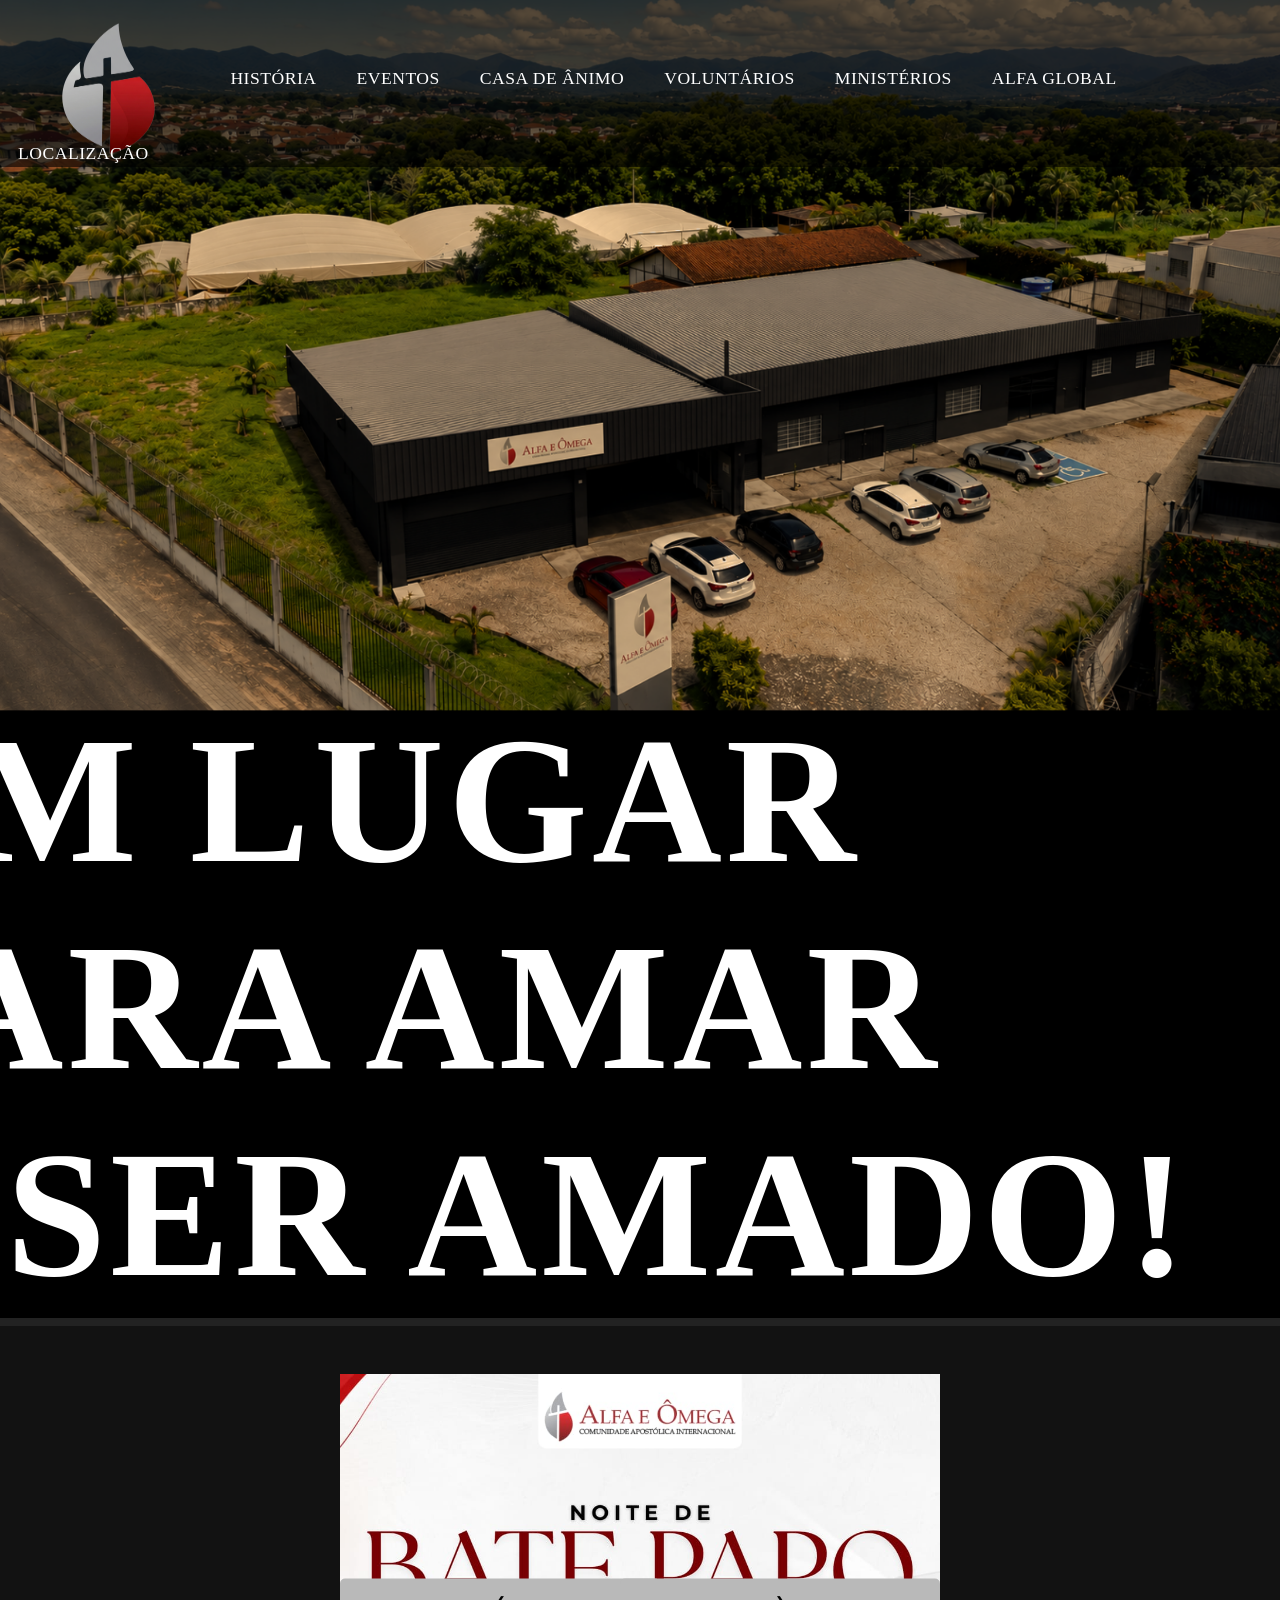
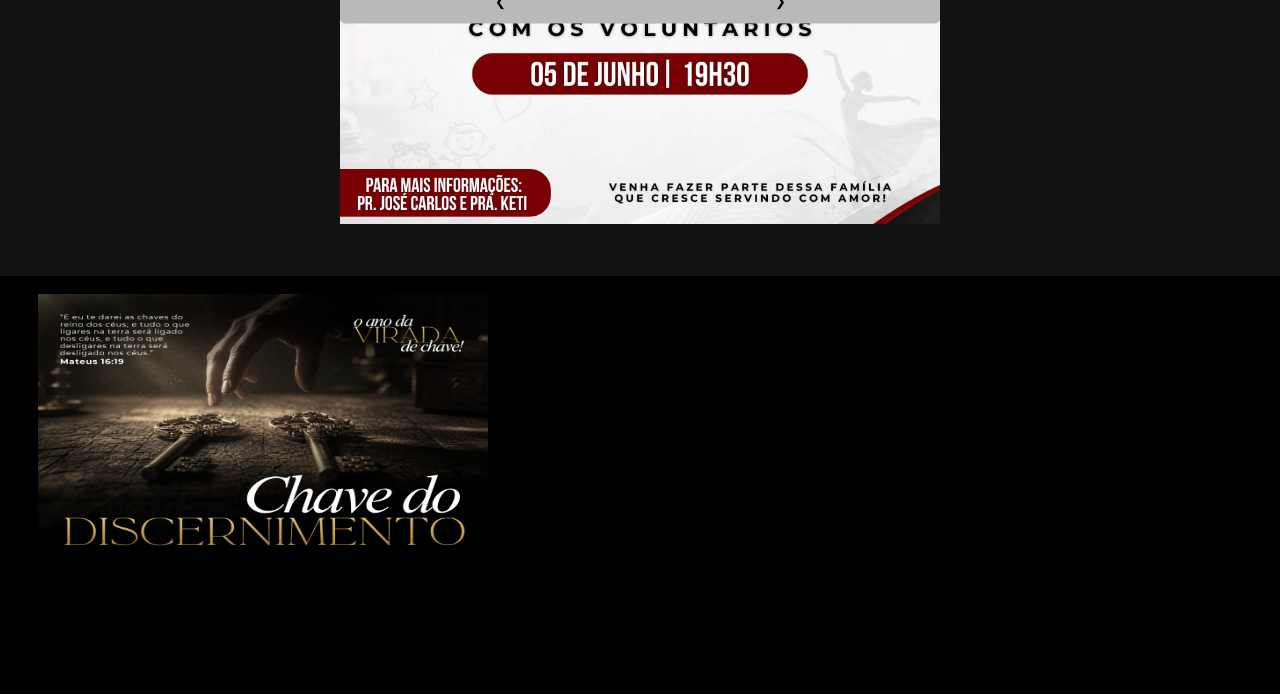
<file: index.html>
<!DOCTYPE html>
<html lang="pt-br">
<head>
    <meta charset="UTF-8">
    <meta name="viewport" content="width=device-width, initial-scale=1.0">
    <script src="https://ajax.googleapis.com/ajax/libs/jquery/3.6.0/jquery.min.js"></script>
    <link rel="stylesheet" href="https://cdnjs.cloudflare.com/ajax/libs/font-awesome/6.7.2/css/all.min.css" integrity="sha512-Evv84Mr4kqVGRNSgIGL/F/aIDqQb7xQ2vcrdIwxfjThSH8CSR7PBEakCr51Ck+w+/U6swU2Im1vVX0SVk9ABhg==" crossorigin="anonymous" referrerpolicy="no-referrer" />
    <link rel="shortcut icon" href=".\img\logo_alfa_sem_fundo.png"/>
    <link rel="stylesheet" href=".\page_css\menu_pgn.css">
    <link rel="stylesheet" href=".\page_css\index.css">
    <link rel="stylesheet" href=".\page_css\padrao.css">   
    <link rel="stylesheet" href=".\saass\index.scss">
    <script src=".\js\menu.js"></script> 
    <script src=".\js\index.js"></script> 

     
    <title>Ministério Apostólico Alfa e Ômega</title>
</head>

<body>
    <div class="menu">
        <button href="index.html" class="botao_menu" id="logo_menu"><img class="menu_img" id="logo_menu_img" src=".\img\logo_alfa_sem_fundo.png"></button>
        <button  class="botao_menu abre_menu" onclick="abreMenu()" id="abre_menu" style="display:absolute;"><img class="menu_img" id="abre_menu_img" src=".\img\menu_branco.png"></button>

        <a href=".\pages\historia.html" class="option" id="option_1">História</a>
        <a href=".\pages\eventos.html" class="option" id="option_2">Eventos</a>
        <a href=".\pages\casa_de_animo.html" class="option" id="option_3">Casa de Ânimo</a>
        <a href=".\pages\voluntario.html" class="option" id="option_4">Voluntários</a>
        <a href=".\pages\ministerio.html" class="option" id="option_5">Ministérios</a>
        <a href=".\pages\alfa_global.html" class="option" id="option_6">Alfa Global</a>
        <a href=".\pages\localiza.html" class="option" id="option_7">Localização</a>

     </div> <br>
   
   
     <div class="inicio-page" id="descarrega" >
        <div class="menu_mobile" style="display: none;">
            <button class="x_volta" onclick="fechaMenu()" id="voltar_button"  style="display:absolute;">
					<h1>X</h1>
				</button>
            <a href=".\pages\historia.html" class="option_mobile" id="option_1_mobile">História</a>
            <a href=".\pages\eventos.html" class="option_mobile" id="option_2_mobile">Eventos</a>
            <a href=".\pages\casa_de_animo.html" class="option_mobile" id="option_3_mobile">Casa de Ânimo</a>
            <a href=".\pages\voluntario.html" class="option_mobile" id="option_4_mobile">Voluntários</a>
            <a href=".\pages\ministerio.html" class="option_mobile" id="option_5_mobile">Ministérios</a>
            <a href=".\pages\alfa_global.html" class="option_mobile" id="option_6_mobile">Alfa Global</a>
            <a href=".\pages\localiza.html" class="option_mobile" id="option_7_mobile">Localização</a>

        </div>
            
        <img src=".\img\igreja_edit.png" id="img_templo">
    <h1 id="frase1" > UM LUGAR<br> PARA AMAR <BR> E SER AMADO!</h1>

        <section class="section1">
            <div class="carousel">
  <div class="slides">
    <div class="slide"><img src=".\img\bate_papo_voluntarios.jpeg" alt="Slide 1"></div>
    <div class="slide"><img src=".\img\discernimento.jpeg" alt="Slide 2"></div>
    <div class="slide"><img src=".\img\casa_de_animo.png" alt="Slide 3"></div>
  </div>
  <button class="prev" onclick="moveSlide(-1)">&#10094;</button>
  <button class="next" onclick="moveSlide(1)">&#10095;</button>
</div>

      <div class="grid">
        
    </div>
  </section>
                <img src=".\img\discernimento.jpeg" id="img_templo_chave"><BR><BR><br>

    </div>



 <br><br><br><br><br>
    
</body>
</html>
</file>
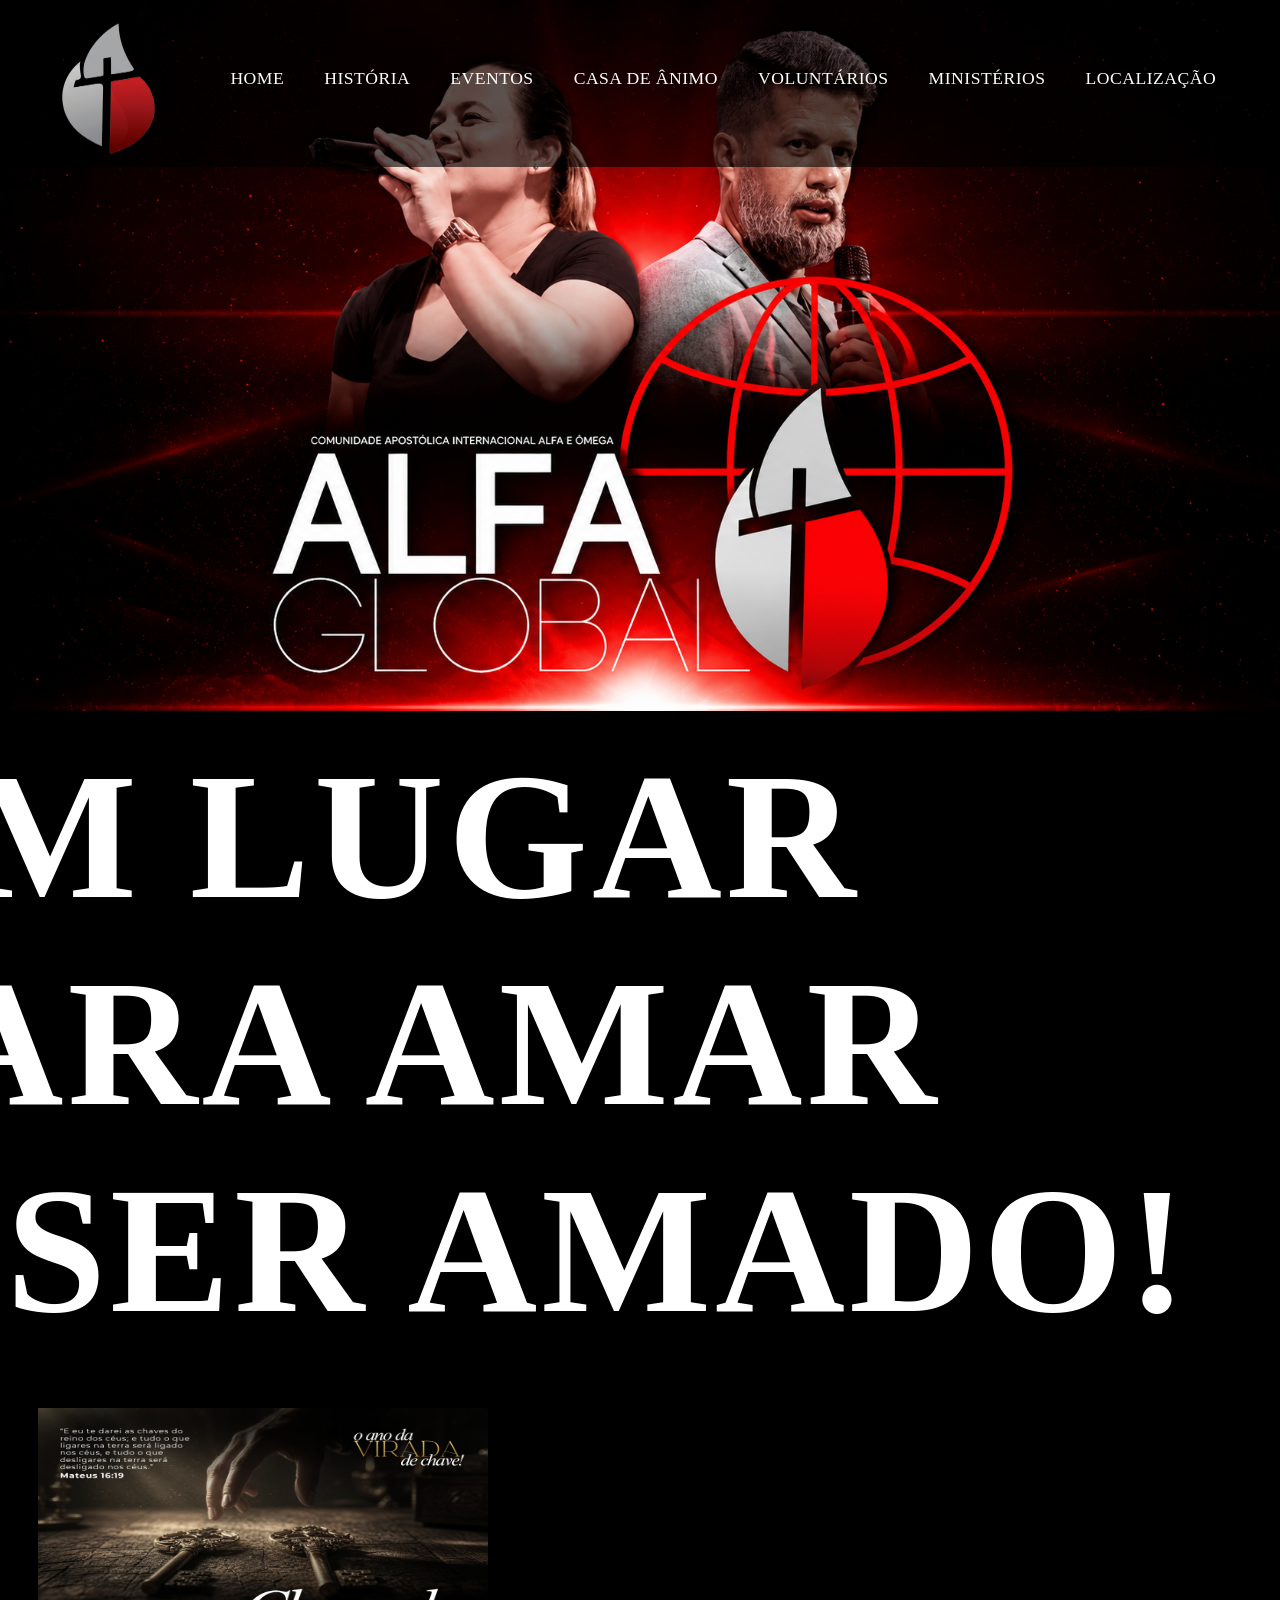
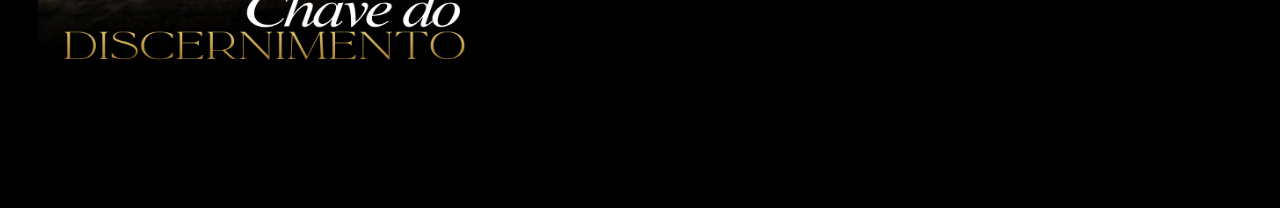
<file: pages/alfa_global.html>
<!DOCTYPE html>
<html lang="pt-br">
<head>
    <meta charset="UTF-8">
    <meta name="viewport" content="width=device-width, initial-scale=1.0">
    <script src="https://ajax.googleapis.com/ajax/libs/jquery/3.6.0/jquery.min.js"></script>
    <link rel="stylesheet" href="https://cdnjs.cloudflare.com/ajax/libs/font-awesome/6.7.2/css/all.min.css" integrity="sha512-Evv84Mr4kqVGRNSgIGL/F/aIDqQb7xQ2vcrdIwxfjThSH8CSR7PBEakCr51Ck+w+/U6swU2Im1vVX0SVk9ABhg==" crossorigin="anonymous" referrerpolicy="no-referrer" />
    <link rel="shortcut icon" href="..\img\logo_alfa_sem_fundo.png"/>
    <link rel="stylesheet" href="..\page_css\menu_pgn.css">
    <link rel="stylesheet" href="..\page_css\index.css">
    <link rel="stylesheet" href="..\page_css\padrao.css">   
    <link rel="stylesheet" href="..\saass\index.scss">
    <script src="..\js\menu.js"></script> 
     
    <title>Ministério Apostólico Alfa e Ômega</title>
</head>

<body>
    <div class="menu">
        <button href="index.html" class="botao_menu" id="logo_menu"><img class="menu_img" id="logo_menu_img" src="..\img\logo_alfa_sem_fundo.png"></button>
        <button  class="botao_menu abre_menu" onclick="abreMenu()" id="abre_menu" style="display:absolute;"><img class="menu_img" id="abre_menu_img" src="..\img\menu_branco.png"></button>

        <a href="..\index.html" class="option" id="option_1">Home</a>
        <a href="..\pages\historia.html" class="option" id="option_2">História</a>
        <a href="..\pages\eventos.html" class="option" id="option_3">Eventos</a>
        <a href="..\pages\casa_de_animo.html" class="option" id="option_4">Casa de Ânimo</a>
        <a href="..\pages\voluntario.html" class="option" id="option_5">Voluntários</a>
        <a href="..\pages\ministerio.html" class="option" id="option_6">Ministérios</a>
        <a href="..\pages\localiza.html" class="option" id="option_8">Localização</a>

     </div> <br>
   
   
     <div class="inicio-page" id="descarrega" >
        <div class="menu_mobile" style="display: none;">
            <button class="x_volta" onclick="fechaMenu()" id="voltar_button"  style="display:absolute;">
					<h1>X</h1>
				</button>
            <a href=".\pages\historia.html" class="option_mobile" id="option_1_mobile">História</a>
            <a href=".\pages\eventos.html" class="option_mobile" id="option_2_mobile">Eventos</a>
            <a href=".\pages\casa_de_animo.html" class="option_mobile" id="option_3_mobile">Casa de Ânimo</a>
            <a href=".\pages\voluntario.html" class="option_mobile" id="option_4_mobile">Voluntários</a>
            <a href=".\pages\localiza.html" class="option_mobile" id="option_5_mobile">Localização</a>
            <a href=".\pages\alfa_global.html" class="option_mobile" id="option_7_mobile">Alfa Global</a>
            <a href=".\pages\ministerios.html" class="option_mobile" id="option_6_mobile">Ministérios</a>

        </div>
            
        <img src="..\img\alfa_global.png" id="img_templo"><BR><BR><br>
    <h1 id="frase1" > UM LUGAR<br> PARA AMAR <BR> E SER AMADO!</h1><BR><br>

                <img src="..\img\discernimento.jpeg" id="img_templo_chave"><BR><BR><br>

    </div>



 <br><br><br><br><br>
    
</body>
</html>
</file>
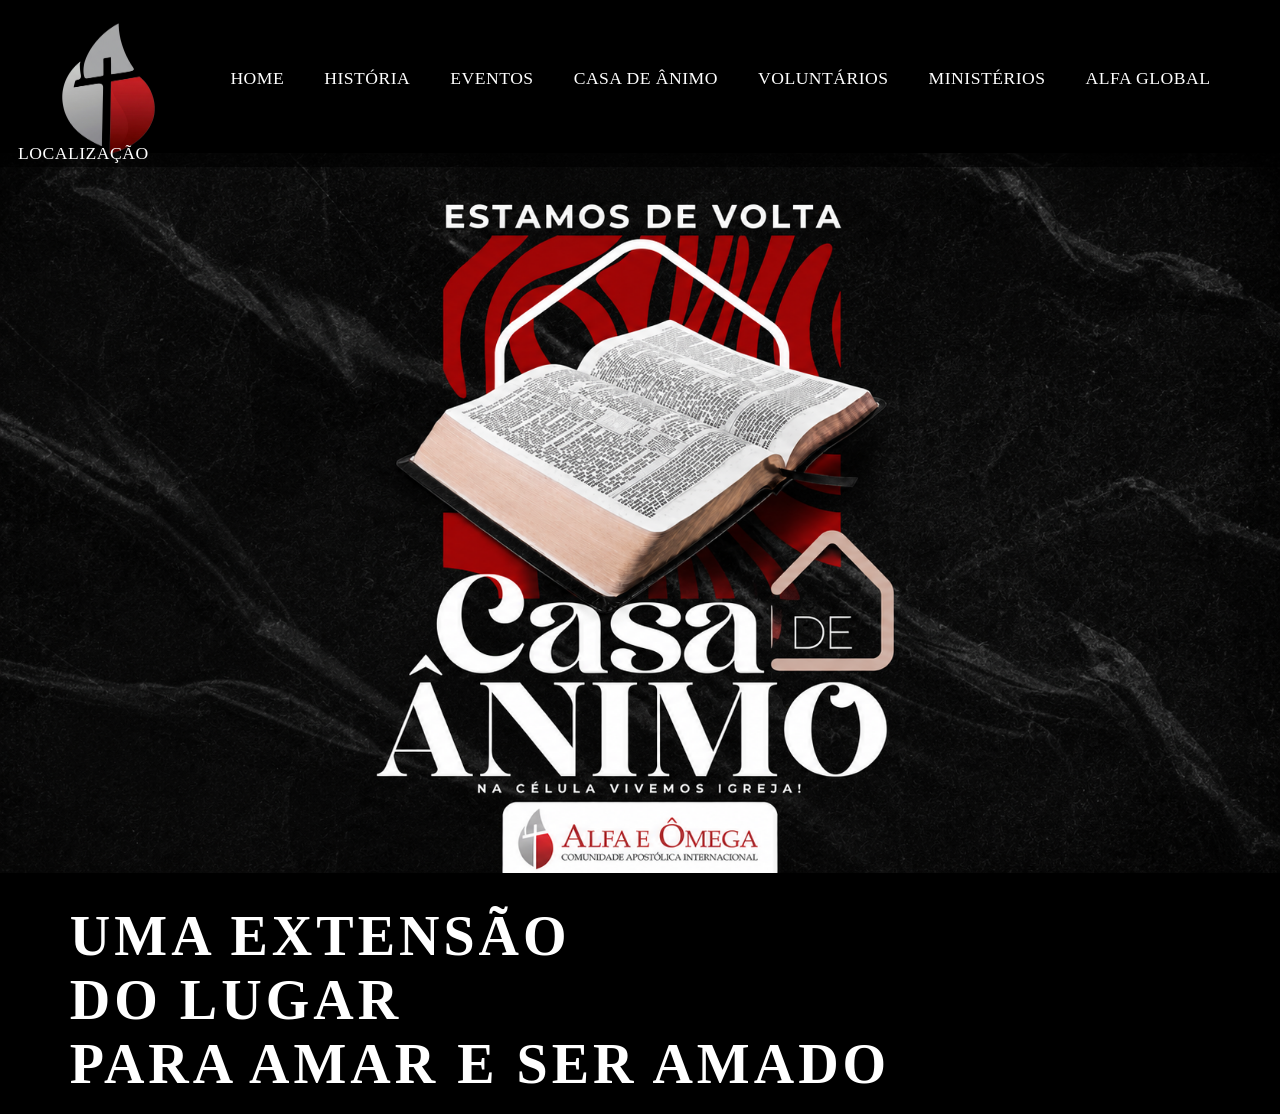
<file: pages/casa_de_animo.html>
<!DOCTYPE html>
<html lang="pt-br">
<head>
    <meta charset="UTF-8">
    <meta name="viewport" content="width=device-width, initial-scale=1.0">
    <script src="https://ajax.googleapis.com/ajax/libs/jquery/3.6.0/jquery.min.js"></script>
    <link rel="stylesheet" href="https://cdnjs.cloudflare.com/ajax/libs/font-awesome/6.7.2/css/all.min.css" integrity="sha512-Evv84Mr4kqVGRNSgIGL/F/aIDqQb7xQ2vcrdIwxfjThSH8CSR7PBEakCr51Ck+w+/U6swU2Im1vVX0SVk9ABhg==" crossorigin="anonymous" referrerpolicy="no-referrer" />
    <link rel="shortcut icon" href="..\img\logo_alfa_sem_fundo.png"/>
    <link rel="stylesheet" href="..\page_css\menu_pgn.css">
    <link rel="stylesheet" href="..\page_css\casa_de_animo.css">
    <link rel="stylesheet" href="..\page_css\padrao.css">   
    <script src="..\js\menu.js"></script> 
    <title>Ministério Apostólico Alfa e Ômega</title>
</head>
<body>
  <div class="menu">
        <button  class="botao_menu" id="logo_menu"><img class="menu_img" id="logo_menu_img" src="..\img\logo_alfa_sem_fundo.png"></button>
        <button  class="botao_menu abre_menu" onclick="abreMenu()" id="abre_menu" style="display:absolute;"><img class="menu_img" id="abre_menu_img" src="..\img\menu_branco.png"></button>

        <a href="..\index.html" class="option" id="option_1">Home</a>
        <a href="..\pages\historia.html" class="option" id="option_2">História</a>
        <a href="..\pages\eventos.html" class="option" id="option_3">Eventos</a>
        <a href=".\casa_de_animo.html" class="option" id="option_4">Casa de Ânimo</a>
        <a href="..\pages\voluntario.html" class="option" id="option_5">Voluntários</a>
        <a href=".\pages\ministerio.html" class="option" id="option_6">Ministérios</a>
        <a href=".\pages\alfa_global.html" class="option" id="option_7">Alfa Global</a>
        <a href="..\pages\localiza.html" class="option" id="option_8">Localização</a>
     </div> <br>

     <div class="inicio-page">


         <div class="menu_mobile" style="display: none;">
            <button class="x_volta" onclick="fechaMenu()" id="voltar_button"  style="display:absolute;">
					<h1>X</h1>
				</button>
            <a href="..\pages\historia.html" class="option_mobile" id="option_1_mobile">História</a>
            <a href="..\pages\eventos.html" class="option_mobile" id="option_2_mobile">Eventos</a>
            <a href=".\casa_de_animo.html" class="option_mobile" id="option_3_mobile">Casa de Ânimo</a>
            <a href=".\voluntario.html" class="option_mobile" id="option_4_mobile">Voluntários</a>
            <a href="..\pages\localiza.html" class="option_mobile" id="option_7_mobile">Localização</a>
            <a href="..\index.html" class="option_mobile" id="option_8 _mobile">Home</a>

        </div>


                    
        <img src="..\img\casa_de_animo.png" id="img_apostolos"><BR><BR><br>

    <h1 id="frase1" > UMA EXTENSÃO  <br> DO LUGAR <BR> PARA AMAR E SER AMADO </h1><BR>



    </div> 
    </body></html>
</file>
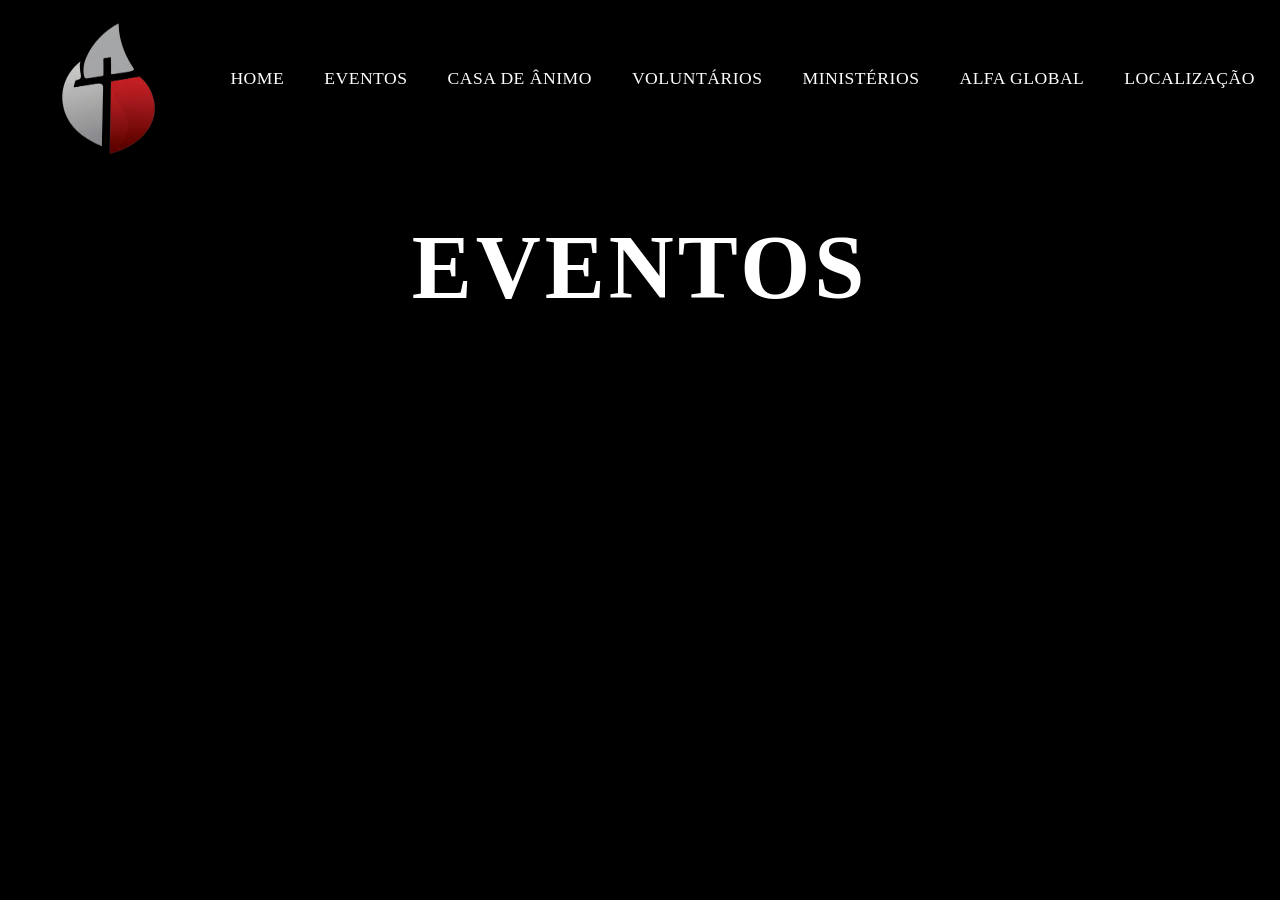
<file: pages/eventos.html>
<!DOCTYPE html>
<html lang="pt-br">
<head>
    <meta charset="UTF-8">
    <meta name="viewport" content="width=device-width, initial-scale=1.0">
    <script src="https://ajax.googleapis.com/ajax/libs/jquery/3.6.0/jquery.min.js"></script>
    <link rel="stylesheet" href="https://cdnjs.cloudflare.com/ajax/libs/font-awesome/6.7.2/css/all.min.css" integrity="sha512-Evv84Mr4kqVGRNSgIGL/F/aIDqQb7xQ2vcrdIwxfjThSH8CSR7PBEakCr51Ck+w+/U6swU2Im1vVX0SVk9ABhg==" crossorigin="anonymous" referrerpolicy="no-referrer" />
    <link rel="shortcut icon" href="..\img\logo_alfa_sem_fundo.png"/>
    <link rel="stylesheet" href="..\page_css\menu_pgn.css">
    <link rel="stylesheet" href="..\page_css\eventos.css">
    <link rel="stylesheet" href="..\page_css\padrao.css">   
    <script src="..\js\menu.js"></script> 
    <title>Ministério Apostólico Alfa e Ômega</title>
</head>
<body>
  <div class="menu">
        <button  class="botao_menu" id="logo_menu"><img class="menu_img" id="logo_menu_img" src="..\img\logo_alfa_sem_fundo.png"></button>
        <button  class="botao_menu abre_menu" onclick="abreMenu()" id="abre_menu" style="display:absolute;"><img class="menu_img" id="abre_menu_img" src="..\img\menu_branco.png"></button>

        <a href="..\index.html" class="option" id="option_1">Home</a>
        <a href="..\pages\eventos.html" class="option" id="option_3">Eventos</a>
        <a href=".\casa_de_animo.html" class="option" id="option_4">Casa de Ânimo</a>
        <a href="..\pages\voluntario.html" class="option" id="option_5">Voluntários</a>
        <a href=".\pages\ministerio.html" class="option" id="option_6">Ministérios</a>
        <a href=".\pages\alfa_global.html" class="option" id="option_7">Alfa Global</a>
        <a href="..\pages\localiza.html" class="option" id="option_8">Localização</a>
     </div> <br>

     <div class="inicio-page">


         <div class="menu_mobile" style="display: none;">
            <button class="x_volta" onclick="fechaMenu()" id="voltar_button"  style="display:absolute;">
					<h1>X</h1>
				</button>
            <a href="..\pages\historia.html" class="option_mobile" id="option_1_mobile">História</a>
            <a href="..\pages\eventos.html" class="option_mobile" id="option_2_mobile">Eventos</a>
            <a href=".\casa_de_animo.html" class="option_mobile" id="option_3_mobile">Casa de Ânimo</a>
            <a href=".\voluntario.html" class="option_mobile" id="option_4_mobile">Voluntários</a>
            <a href="..\pages\localiza.html" class="option_mobile" id="option_7_mobile">Localização</a>
            <a href="..\index.html" class="option_mobile" id="option_8 _mobile">Home</a>

        </div>
<br>
    <h1 id="frase_eventos" > EVENTOS </h1><BR>

    </div> 
    </body></html>
</file>
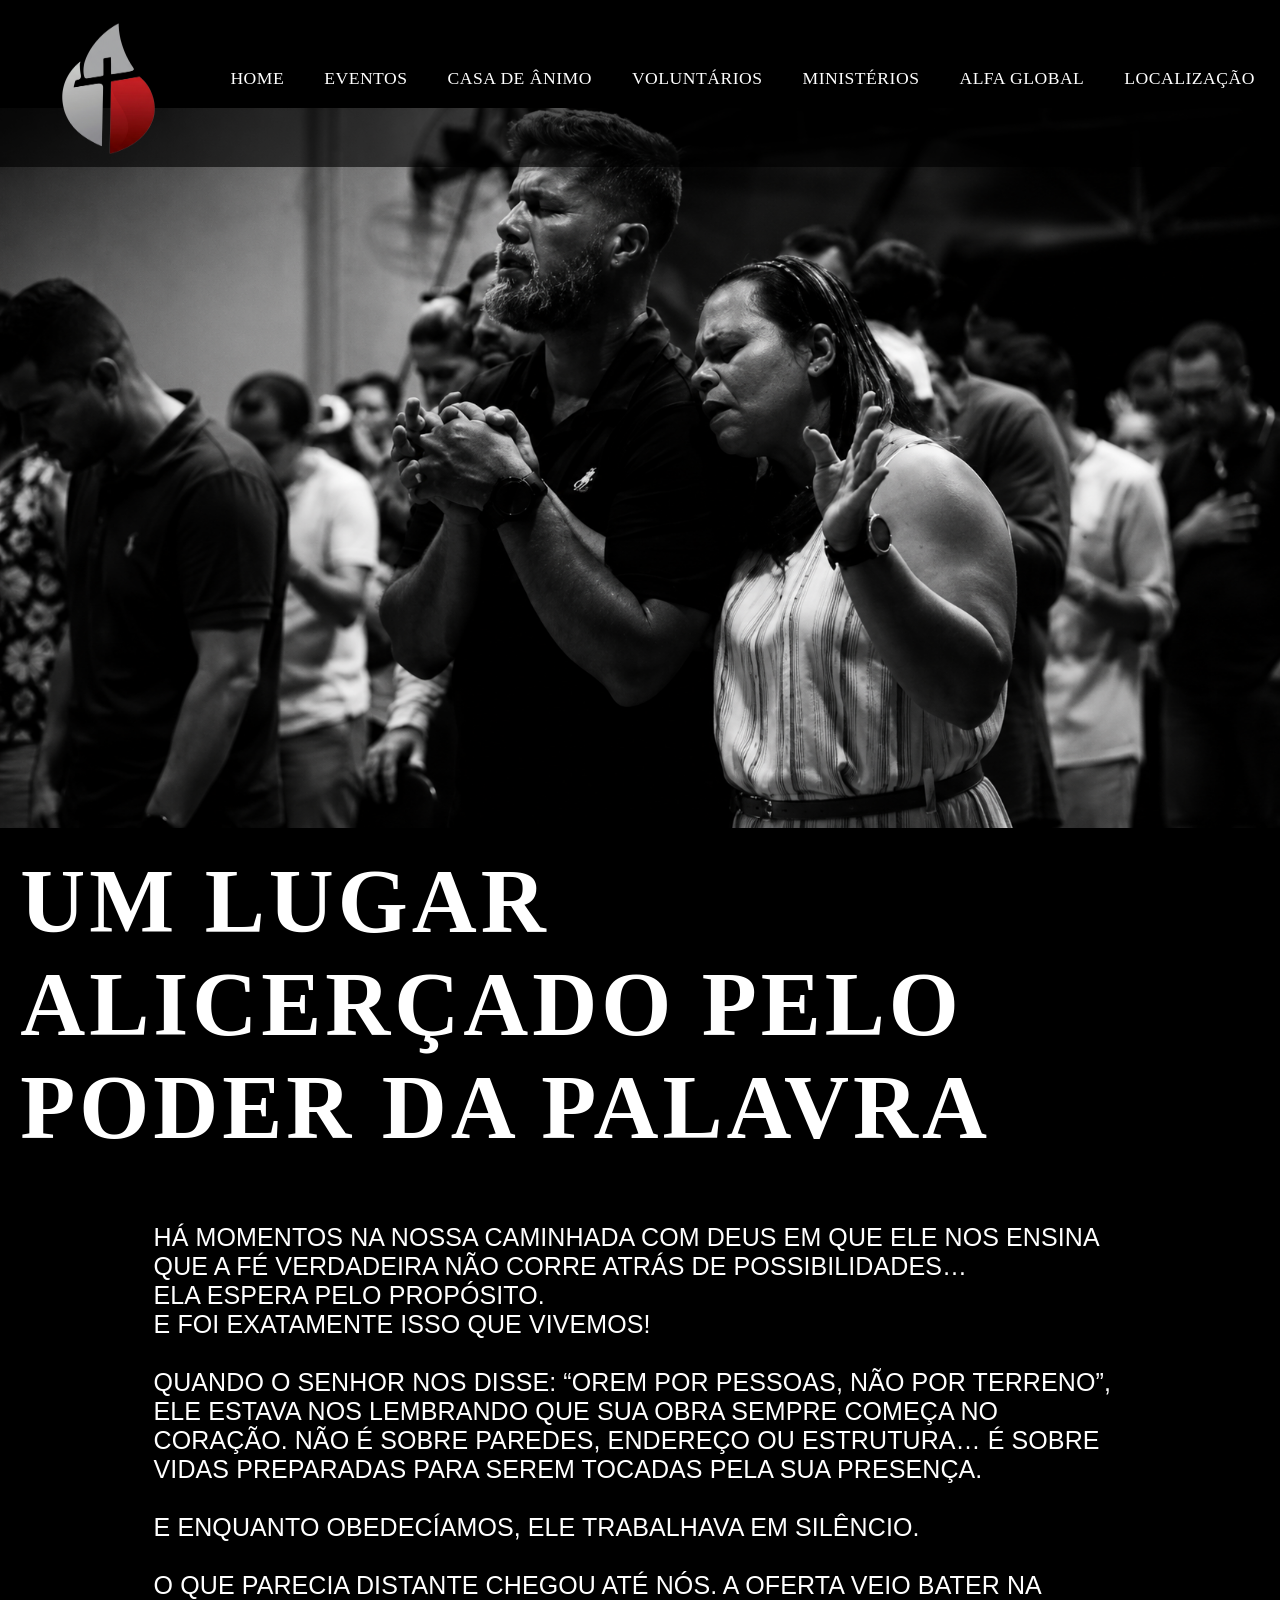
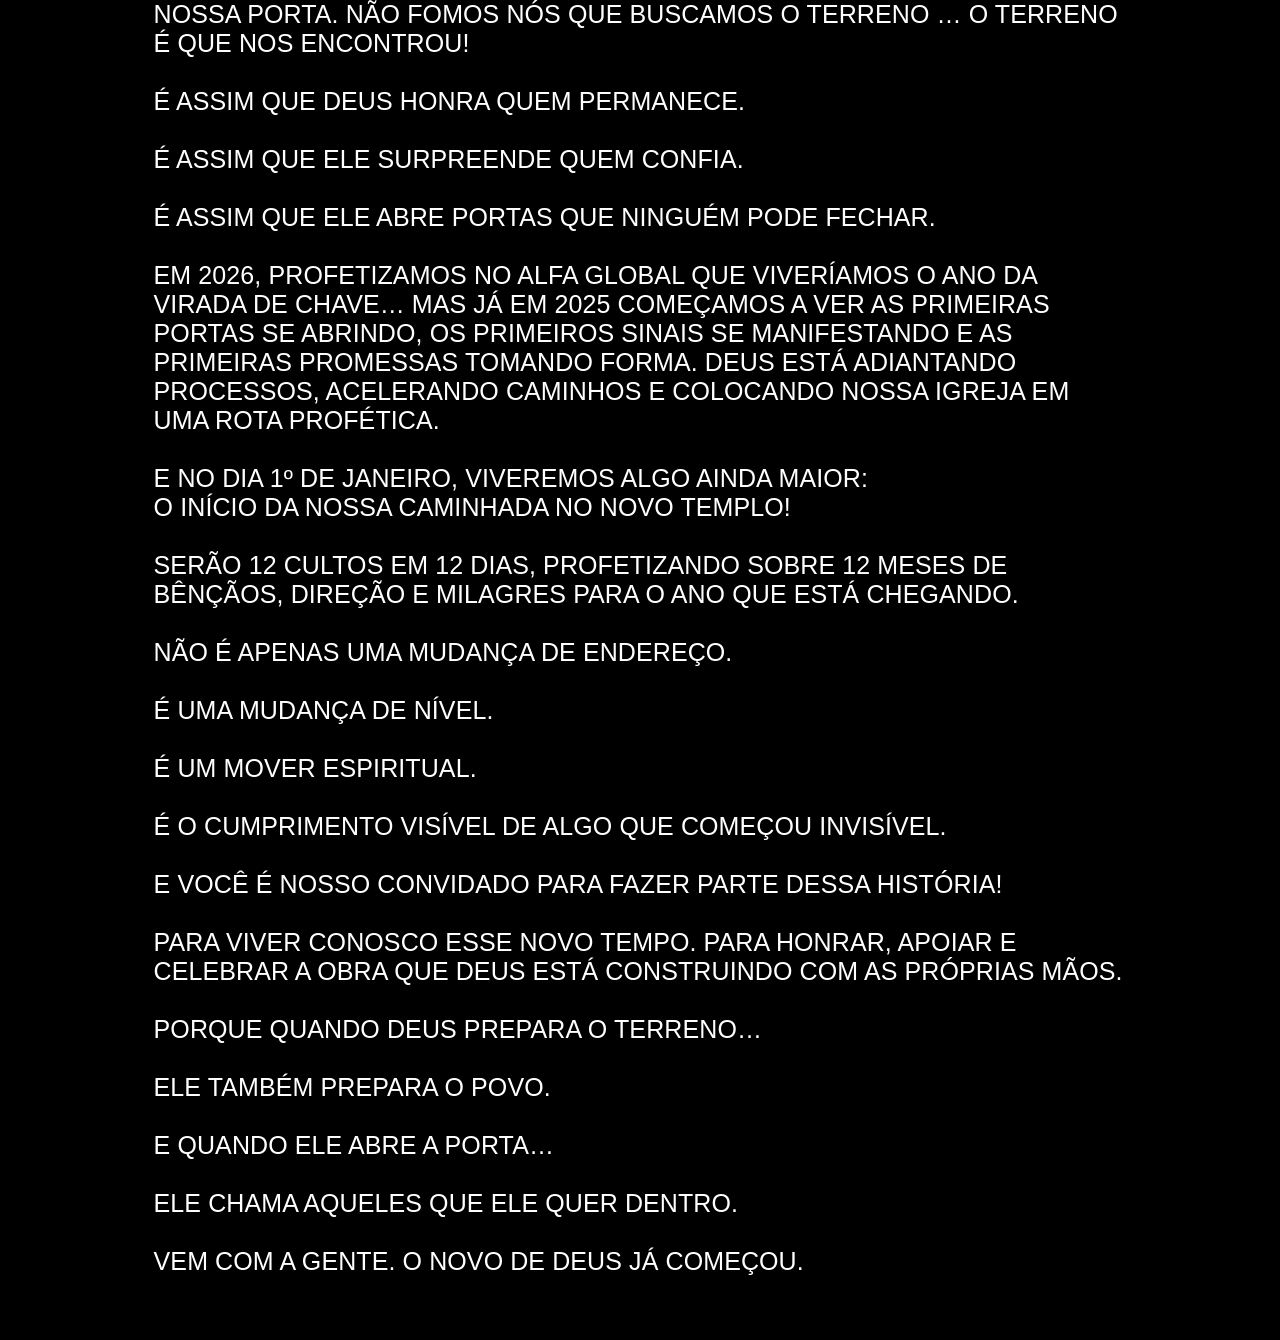
<file: pages/historia.html>
<!DOCTYPE html>
<html lang="pt-br">
<head>
    <meta charset="UTF-8">
    <meta name="viewport" content="width=device-width, initial-scale=1.0">
    <script src="https://ajax.googleapis.com/ajax/libs/jquery/3.6.0/jquery.min.js"></script>
    <link rel="stylesheet" href="https://cdnjs.cloudflare.com/ajax/libs/font-awesome/6.7.2/css/all.min.css" integrity="sha512-Evv84Mr4kqVGRNSgIGL/F/aIDqQb7xQ2vcrdIwxfjThSH8CSR7PBEakCr51Ck+w+/U6swU2Im1vVX0SVk9ABhg==" crossorigin="anonymous" referrerpolicy="no-referrer" />
    <link rel="shortcut icon" href="..\img\logo_alfa_sem_fundo.png"/>
    <link rel="stylesheet" href="..\page_css\menu_pgn.css">
    <link rel="stylesheet" href="..\page_css\historia.css">
    <link rel="stylesheet" href="..\page_css\padrao.css">   
    <script src="..\js\menu.js"></script>     
    
    <title>Ministério Apostólico Alfa e Ômega</title>
</head>
<body>
  <div class="menu">
        <button  class="botao_menu" id="logo_menu"><img class="menu_img" id="logo_menu_img" src="..\img\logo_alfa_sem_fundo.png"></button>
        <button  class="botao_menu abre_menu" onclick="abreMenu()" id="abre_menu" style="display:absolute;"><img class="menu_img" id="abre_menu_img" src="..\img\menu_branco.png"></button>

        <a href="..\index.html" class="option" id="option_1">Home</a>
        <a href="..\pages\eventos.html" class="option" id="option_3">Eventos</a>
        <a href="..\pages\casa_de_animo.html" class="option" id="option_4">Casa de Ânimo</a>
        <a href="..\pages\voluntario.html" class="option" id="option_5">Voluntários</a>
        <a href="..\pages\ministerio.html" class="option" id="option_6">Ministérios</a>
        <a href="..\pages\alfa_global.html" class="option" id="option_7">Alfa Global</a>
        <a href="..\pages\localiza.html" class="option" id="option_8">Localização</a>
     </div> <br>

     <div class="inicio-page">


         <div class="menu_mobile" style="display: none;">
            <button class="x_volta" onclick="fechaMenu()" id="voltar_button"  style="display:absolute;">
					<h1>X</h1>
				</button>
            <a href="..\pages\historia.html" class="option_mobile" id="option_1_mobile">História</a>
            <a href="..\pages\eventos.html" class="option_mobile" id="option_2_mobile">Eventos</a>
            <a href=".\casa_de_animo.html" class="option_mobile" id="option_3_mobile">Casa de Ânimo</a>
            <a href=".\voluntario.html" class="option_mobile" id="option_4_mobile">Voluntários</a>
            <a href="..\pages\localiza.html" class="option_mobile" id="option_7_mobile">Localização</a>
            <a href="..\index.html" class="option_mobile" id="option_8 _mobile">Home</a>

        </div>
            
        <img src="..\img\apostolos.png" id="img_apostolos"><BR><BR><br>
    <h1 id="frase1" > UM LUGAR <br> ALICERÇADO PELO<BR> PODER  DA PALAVRA </h1>

        <p id="text_p">Há momentos na nossa caminhada com Deus em que Ele nos ensina que a fé verdadeira não corre atrás de possibilidades… <br>ela espera pelo propósito.

<br>E foi exatamente isso que vivemos!<br><br>

Quando o Senhor nos disse: “Orem por pessoas, não por terreno”, Ele estava nos lembrando que Sua obra sempre começa no coração. Não é sobre paredes, endereço ou estrutura… é sobre vidas preparadas para serem tocadas pela Sua presença.<br><br>

E enquanto obedecíamos, Ele trabalhava em silêncio.<br><br>

O que parecia distante chegou até nós.
A oferta veio bater na nossa porta. Não fomos nós que buscamos o terreno … o terreno é que nos encontrou!<br><br>

É assim que Deus honra quem permanece.<br><br>
É assim que Ele surpreende quem confia.<br><br>
É assim que Ele abre portas que ninguém pode fechar.<br><br>

Em 2026, profetizamos no Alfa Global que viveríamos o ano da Virada de Chave… Mas já em 2025 começamos a ver as primeiras portas se abrindo, os primeiros sinais se manifestando e as primeiras promessas tomando forma.
Deus está adiantando processos, acelerando caminhos e colocando nossa igreja em uma rota profética.<br><br>

E no dia 1º de janeiro, viveremos algo ainda maior:<br>
o início da nossa caminhada no novo templo!<br><br>

Serão 12 cultos em 12 dias, profetizando sobre 12 meses de bênçãos, direção e milagres para o ano que está chegando.<br><br>

Não é apenas uma mudança de endereço.<br><br>
É uma mudança de nível.<br><br>
É um mover espiritual.<br><br>
É o cumprimento visível de algo que começou invisível.<br><br>

E você é nosso convidado para fazer parte dessa história!<br><br>

Para viver conosco esse novo tempo.
Para honrar, apoiar e celebrar a obra que Deus está construindo com as próprias mãos.<br><br>

Porque quando Deus prepara o terreno…<br><br>
Ele também prepara o povo.<br><br>
E quando Ele abre a porta…<br><br>
Ele chama aqueles que Ele quer dentro.<br><br>

Vem com a gente. O novo de Deus já começou.</p>

    </div> 
    </body></html>
</file>
